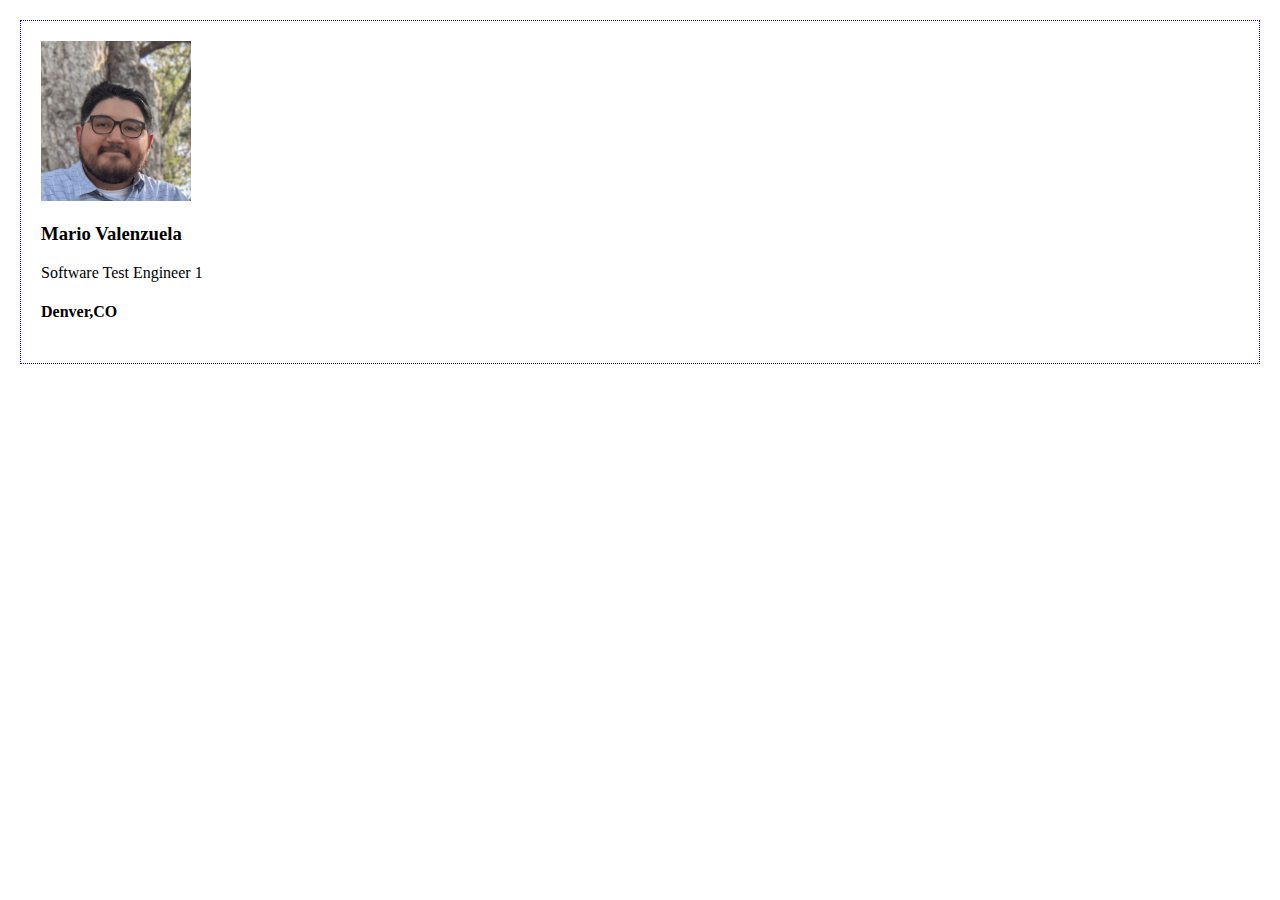
<file: Buisness Card/buisness_card.html>
<!DOCTYPE html>
<html>
  <head>
    <title>Mario Valenzuela Buisness Card</title>
    <link rel="stylesheet" href="buisness_card.css">
    <meta charset="UTF-8">
    <meta name="viewport" content="width=device-width, initial-scale=1.0">
  </head>

  <body>
    <div class="card">
      <img 
        src="images/myphoto.jpg" 
        alt="Mario's Photo Standing by Tree and smiling" 
        class="avatar">
      <h3>Mario Valenzuela</h3>
      <p> Software Test Engineer 1</p>
      <h4>Denver,CO</h4>
    </div>
  </body>


</html>
</file>
<file: Buisness Card/buisness_card.css>
body {
    margin:20px;

}

.avatar {
    width: 150px;

}

.card {
    border: 1px dotted blue;
    padding: 20px;

}
</file>
